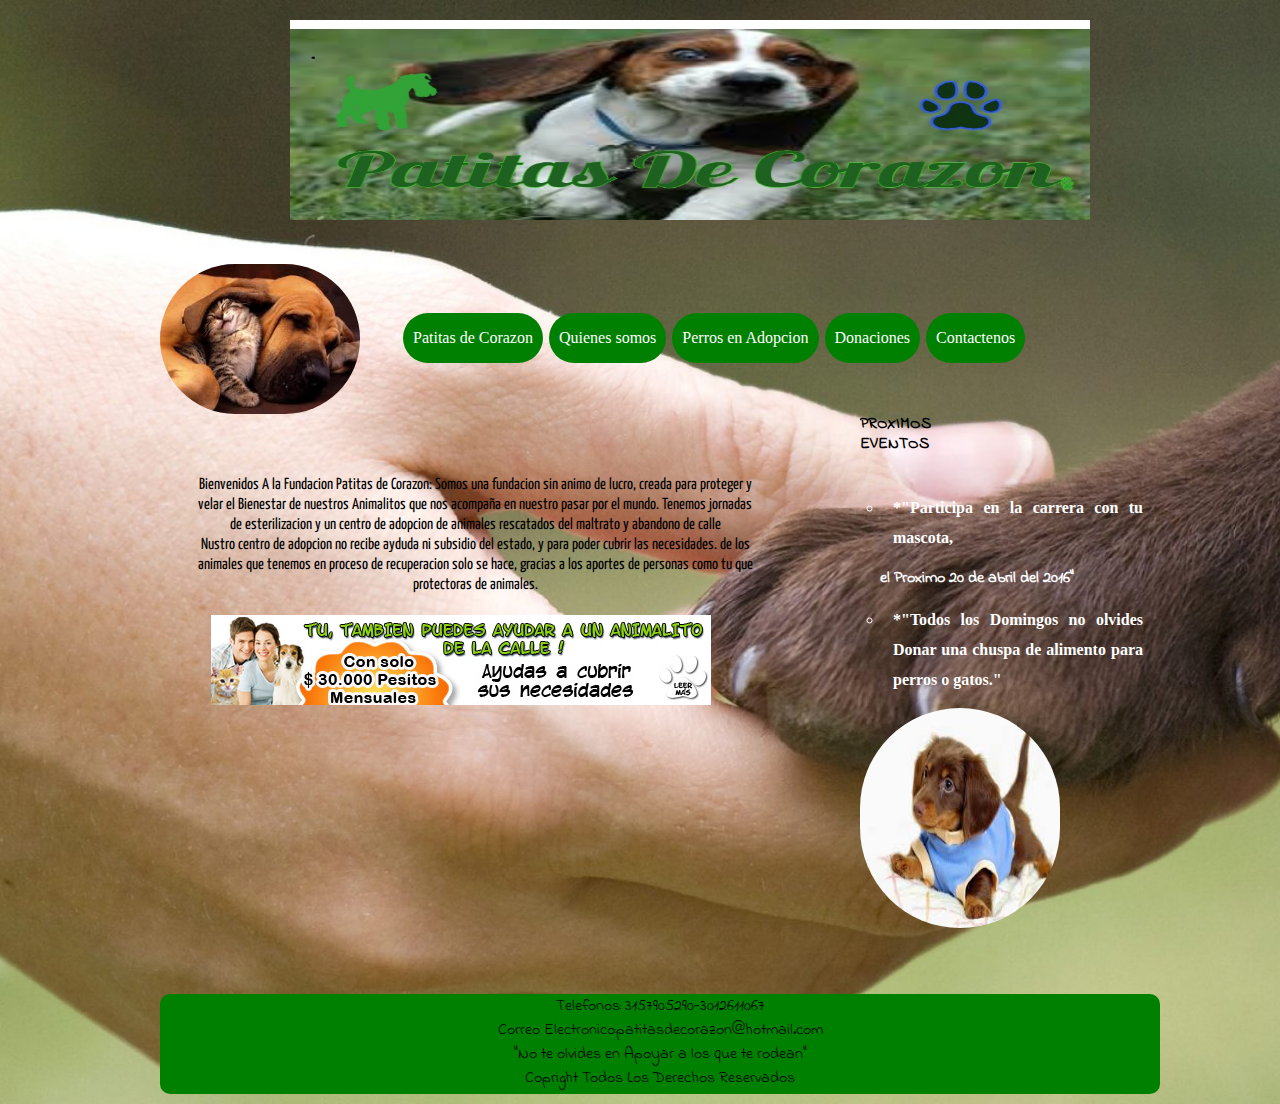
<file: index.html>
<!DOCTYPE html>
<html lang="es">
<head>
	<meta charset="UTF-8">
	<meta conten= "Sebastian Zuñiga" name="author"> 
	<meta colntent= "Fundacion de animales Patitas de corazon" name="description"/>

	<title>PATITAS DE CORAZON </title>
	
	<link rel="stylesheet" href="css/normalize.css">
	<link rel="stylesheet" href="css/sebas.css">
	<link href='https://fonts.googleapis.com/css?family=Indie+Flower' rel='stylesheet' type='text/css'>
	<link href='https://fonts.googleapis.com/css?family=Indie+Flower|Yanone+Kaffeesatz' rel='stylesheet' type='text/css'>
</head>


<body>

	<div id= "contenidos"> 
		<center>
			<img id="sebaslogo"src="imagen/sebaslogo.jpg" alt="logo">
		</center>
		
		<header>
			
			

		
			<img id="imagenes" src="imagen/perros.jpg" alt="Matias,Miti">

		
			<nav  id="menu"  >
				<ul  class="menu ">
						<li><a href="Patitas de corazon.html"class="menu"> Patitas de Corazon<a></li>
						<li><a href="Quienes somos.html"class="menu"> Quienes somos</a></li>
						<li><a href="Perros en adopcion.html"class="menu">Perros en Adopcion</a></li>
						<li><a href="Donaciones.html"class="menu">Donaciones</a></li>
						<li><a href="Comunidad.html "class="menu">Contactenos</a></li>
				</ul> 
			</nav>
		    
        </header> 
	
		
		

<section>

		<article>
			
			<p>Bienvenidos A la Fundacion Patitas de Corazon: Somos una fundacion sin animo de lucro,
			creada para proteger y velar el Bienestar de nuestros Animalitos que nos acompaña en 
			nuestro pasar por el mundo.
			Tenemos jornadas de esterilizacion y un centro de adopcion de animales rescatados del maltrato y
			abandono de calle <br> 
			Nustro centro de adopcion no recibe ayduda ni subsidio del estado, y para poder cubrir las necesidades.
			de los animales que tenemos en proceso de recuperacion solo se hace, gracias a los aportes de personas como tu que protectoras de animales.
           </p>
           <figure>
           	<img src="imagen/ayudar.jpg" alt="Ayuda" > </img>
           </figure>
        </article>

        



			

		
	       
</section>
				
					<aside>
					
						<strong>
							<p>PROXIMOS EVENTOS</p>
					   
					    <ul class="logo">
					   <li class="logo"> *"Participa en la carrera con tu mascota,</li>
						el Proximo 20 de abril del 2016"  <br>

						<li class="logo">*"Todos los Domingos no olvides Donar una chuspa
						de alimento para perros o gatos." <br> </strong> </li>
					</ul>

					
					<img id="carreras"src="imagen/carreras.jpg" alt="carreras">
					

                    
                   </aside>

                  



                    <footer >
                    	<center>
                    	Telefonos: 3157905290-3012611067 <br>
                    	Correo Electronico:patitasdecorazon@hotmail.com <br>
                    	"No te olvides en Apoyar a los que te rodean" <br>
                    	Copright Todos Los Derechos Reservados <br>
                    </center>
                    </footer>

					
 

					

					
				


		



	





	</div>
	
</body>
<script src= "js/modernizr.js"> </script>
<script src= "js/prefixfree.min.js"> </script>
<script src= "js/jquery-2.1.1.js"> </script>

</html>
</file>
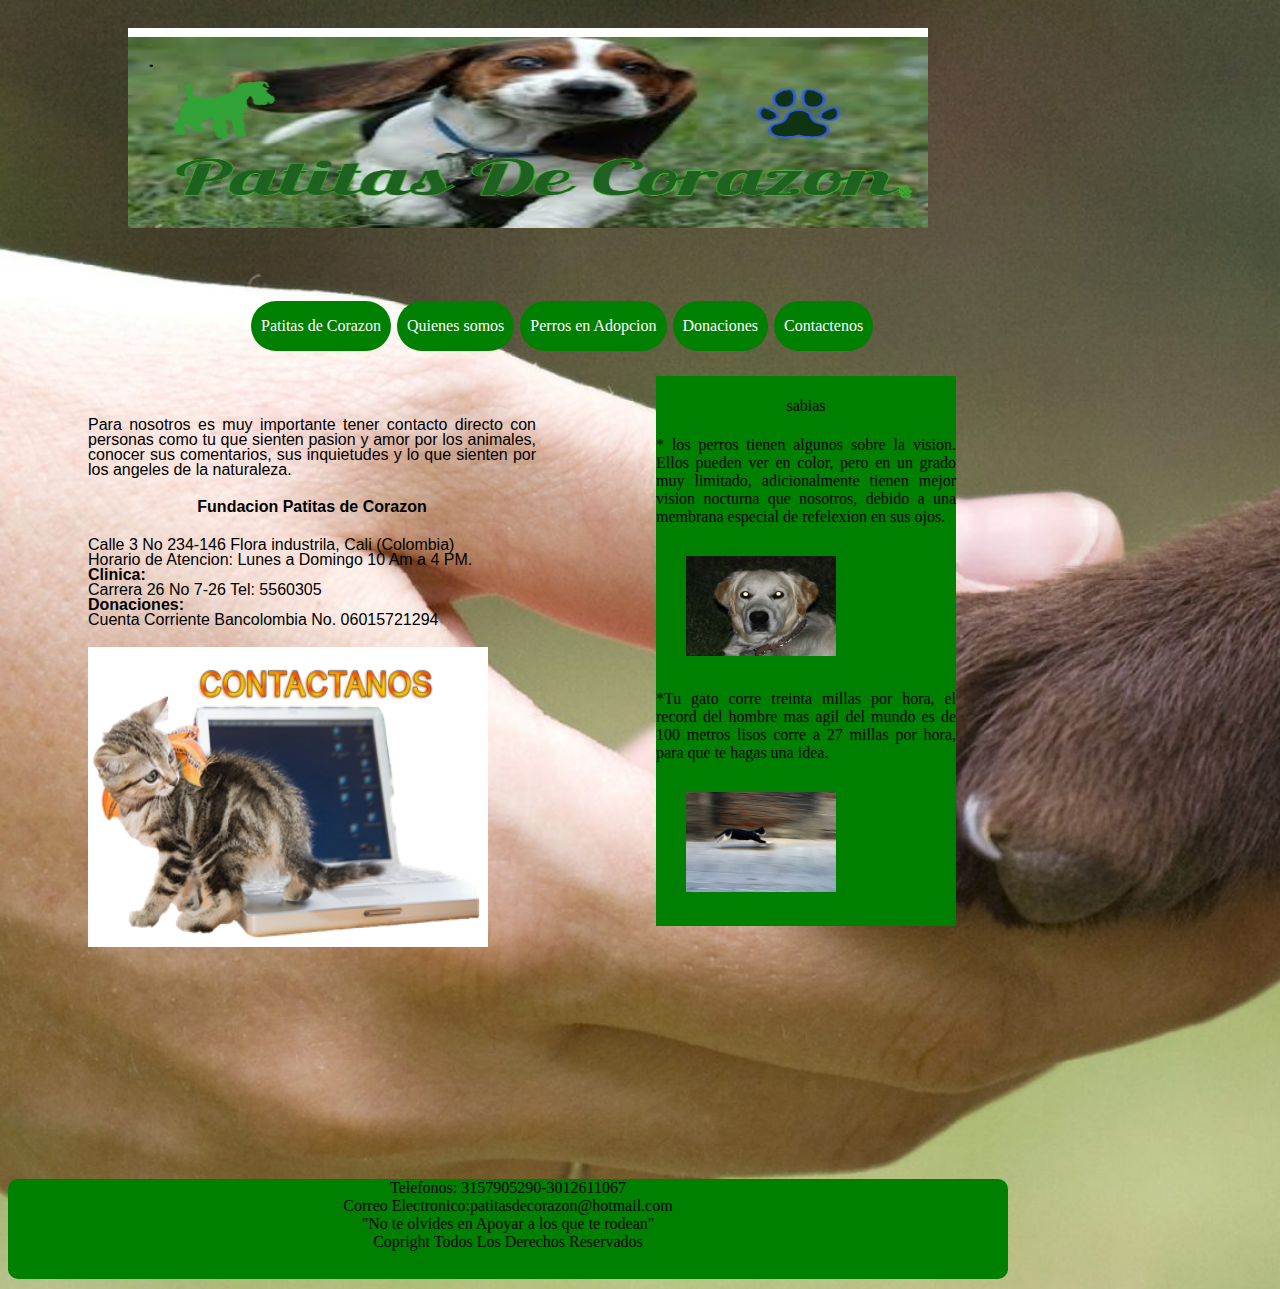
<file: Comunidad.html>
<!DOCTYPE html>
<html lang="es">
<head>
	<meta charset="UTF-8">
	<title> Comunidad </title>
	<link rel="stylesheet" href="css/sebas.css">
</head>

<body>
	<img id="sebaslogo"src="imagen/sebaslogo.jpg" alt="logo">
<header>
           <nav>
				<ul  class="menu ">
						<li><a href="Patitas de corazon.html"class="menu"> Patitas de Corazon<a></li>
						<li><a href="Quienes somos.html"class="menu"> Quienes somos</a></li>
						<li><a href="Perros en adopcion.html"class="menu">Perros en Adopcion</a></li>
						<li><a href="Donaciones.html"class="menu">Donaciones</a></li>
						<li><a href="Comunidad.html "class="menu">Contactenos</a></li>
				</ul> 
			</nav>
			<section id="contactenos">
				<article>
					Para nosotros es muy importante tener contacto directo con personas como tu que sienten pasion y amor por los animales, conocer sus comentarios, sus inquietudes y lo que sienten por los angeles de la naturaleza.

					<strong><p>Fundacion Patitas de Corazon</p></strong>
					Calle 3 No 234-146 Flora industrila, Cali (Colombia) <br>
					Horario de Atencion: Lunes a Domingo 10 Am  a 4 PM. <br>

					<strong>Clinica:</strong> <br>
					Carrera 26 No 7-26 Tel: 5560305 <br>

					<strong>Donaciones:</strong> <br>
					Cuenta Corriente Bancolombia No. 06015721294 	<br>
					 <img id="contacperros" src="imagen/contactenos.jpg" alt="Contactenos">


               </article>
               </section>


               <aside id="explora">
               	<p>sabias</p>
               	* los perros tienen algunos  sobre la vision. Ellos pueden ver en color, pero en un grado muy limitado, adicionalmente tienen mejor vision nocturna que nosotros, debido a una membrana especial de refelexion en sus ojos. <br>
               	<img id="izquierda" src="imagen/vision.jpg" alt="vision"> <br>
               	*Tu gato corre treinta millas por hora, el record del hombre mas agil del mundo es de 100 metros lisos corre a 27 millas por hora, para que te hagas una idea. <br>
               	<img id="izquierda" src="imagen/velocidad.jpg" alt="velocidad">

               </aside>




			 <footer id="final">
                    	<center>
                    	Telefonos: 3157905290-3012611067 <br>
                    	Correo Electronico:patitasdecorazon@hotmail.com <br>
                    	"No te olvides en Apoyar a los que te rodean" <br>
                    	Copright Todos Los Derechos Reservados <br>
                    </center>
                    </footer>
		
		    
			
			
	
</body>
</html>
</file>
<file: css/sebas.css>
#contenidos{
	width: 960px;
	height: auto; 
	margin: auto; 
	position: relative;
		}
		
   #sebaslogo{
   	width: 800px;
   	height: 200px;
   	border-radius: 20px;
   	margin-left: 100px;
   	margin-top: px;
   	padding: 20px;



   }


   .logo{
		
	width: 250px;
	height: auto;
	float:none; 
	list-style-type:circle ;
	padding: none;
	background: none;
	margin: ;
	border-radius: 30px;
	line-height: none;
	margin-right: none  ;
	background-repeat:no-repeat; 
	position: none;
	margin-top: 5px;}

	


body {
	background-image: url(../imagen/derechos.jpg);
	background-repeat: center;
	background-position: center;
	background-size:cover;


	
}
h1{
	
	font-family: 'Lobster', cursive;
	margin-left: 70px;
	font-size: 30px;
	text-align: center;
	color:white;

}
header{
	
	width: 1000px;
	height:70px;
	background: rgba(255,255,255,10,5); 
	
	text-align: center 100px;
	background-position: right;

}




ul{
	
	margin:auto;
	padding-top: 4px;
	color:white;
	background-position: center;
	text-align:left 30px;
}
#menu{
	
	 width: 800px;
    margin-left: 200px;
    height: auto; 
	float:left;
	padding-top: 42px;
	padding-bottom: 42px;
	margin-top: -150px;
}


nav{
    background-image:;
    width: 800px;
    margin-left: 200px;
    height: auto; 
	float:left;
	padding-top: 42px;
	padding-bottom: 42px;
	margin-top: ;

	
}


	

li{

	font-family: 'Shadows Into Light', cursive;
	float:left; 
	list-style-type:none ;
	padding: 10px;
	background: green;
	margin: 3px;
	border-radius: 30px;
	line-height: 30px;
	margin-right: none  ;
	background-repeat:no-repeat; 
	margin-top: ;
	position: center;





}

#imagenes{

    width: 200px;
    height: 150px; 
	float:left;
	border-radius: 100px;
	margin-top: 20px;

}




section{
	
	margin-right: 20px;
	width: 660px;
	background: ;
	height: 400px;
	float: left;
	border-radius: 10px;
	margin-top: 30px;
}
aside{
    width:20;
    font-family: 'Indie Flower', cursive;
	width: 100px;
	height: 200px;
	float: left;
    margin-right: ;
	margin-top: -20px;
	text-align: justify;
	 }
	

	


article{
font-family: 'Yanone Kaffeesatz', sans-serif;
margin-right: 30px;
text-align: right 20px;
line-height: 15px;
padding: 11px;
text-align: justify;
}

}
img{
	
	margin-right: 20px;
	height:  90px;
	border-radius: 30px;
    float: center;
    position: left 30px;
    width: 490px;
    background-image:no-repeat; 
    max-width: 100%;
    

    }



#carreras{
	width: 200px;
    height: 220px; 
	float:left; 
	border-radius: 600px;
	background-repeat: no-repeat;
	margin-left: 20px;


}






footer{
    font-family: 'Indie Flower', cursive;
	width: 1000px;
	height: 100px;
	background: green;
	float: left;
	margin-top: 150px;
	border-radius: 10px;
	margin-bottom: 10px;
	text-align: justify;
}



	





h2{
    padding: 1px;
	
	left: 50px;
	float: center ;

}

p{
	margin: 20px;
	float: center;
	text-align: center;
	line-height: 20px;
}

#Quienessomos{
	
	width: 1000px;
	height: auto; 
	margin: auto;
	position: left;


}

	

#section1{
	
	width: 400px;
	height: auto;
	text-align: right 200px;
	margin:100px;
}
#objetivos{
	width: 400;
	height: auto;
	text-align: left 200px; 
	line-height: left 600px;
	float: left 600px;
	}

#Miti{
	width: 200px;
    height: 100px; 
	float:left; 
	border-radius: 200px;
	background-repeat: no-repeat;
}




#article1{
font-family: 'Lora', serif;
margin-right: 10px;
text-align: right 20px;
line-height: 15px;
padding: 9px;
text-align: justify;
border-right: 20px;
margin-top: -70px;

}
h2{
	margin: 20px;
	padding: 10px;
	margin-top:-6px;
}

#Derecha {
	width: 300px;
	height: 750px;
	text-align: left ;
	margin:50px;
	margin-top: 6px;
	background-color: green ;
	background-repeat: no-repeat;
	border-spacing: 20px;

	
}

#sabias{
	width: 200px;
	height: 150px;
	
	

}








#final{
	float:center;
	text-align: left;


}
#adopcion{
	width: 1000px;
	height: 1000px; 
	margin: auto;

}

#adop{
font-family: 'Indie Flower', cursive;
text-align: center;





}
#pie{
	font-family: 'Indie Flower', cursive;
	width: 1000px;
	height: 100px;
	background: green;
	float: left;
	margin-top: 700px;
	border-radius: 10px;
	margin-bottom: 20px;
	text-align: justify;
}

#parrafo{
font-family: 'Shadows Into Light', cursive;
width: 600px;
height: 300px;
margin-top: 4px;
text-align: justify;
margin: 40px;


	
}
video{
	width: 400px;
	height: 400px;
	margin: 69px;
	margin-top: -50px;
}
#perros{
	font-family: 'Merriweather', serif;
	text-align: justify;
	background-color: ;
	float: 90px;
    width:200px;
	height: 1000px;
	background-color: green;
	background-repeat: no-repeat;
}
#adopta{
	width: 100px;
}



#Donaciones{
	font-family: 'Cuprum', sans-serif;
	width: 400px;
	height: auto;
	margin: 69px;
	margin-top: 10px;
}
#Experimenta{
	font-family: 'Merriweather', serif;
	width: 300px;
	height: 650px;
	text-align: left ;
	margin:100px;
	margin-top: 6px;
	background-color: ;
	border-spacing: 20px;
	background-color: green;
	background-repeat: no-repeat;

}
#sabiasque{
	width: 200px;
	height: 200px;
}

#contactenos{
	width: 500px;
	height: auto;
	margin: 69px;
	margin-top: 10px;
	text-align: justify;

}
#explora{
	width: 300px;
	height: auto;
	margin-left: 10px;
	background-color: green;
	background-repeat: no-repeat;

}
#contacperros{
	width: 400px;
	height: 300px;
	margin-top: 20px;
}
#izquierda {
	width: 150px;
	height: 100px;
	margin: 30px;
	margin-left: 30px;



}












 

.ancho_menu_home{width: 900px;}
.ancho_menu_paginas{width: 100px;}
.menu:link{color:white; text-decoration: none;}
.menu:visited{color:white; text-decoration: none;}
.menu:hover{color:white; text-decoration: none;}
.menu:active{color:white; text-decoration: none;}
</file>
